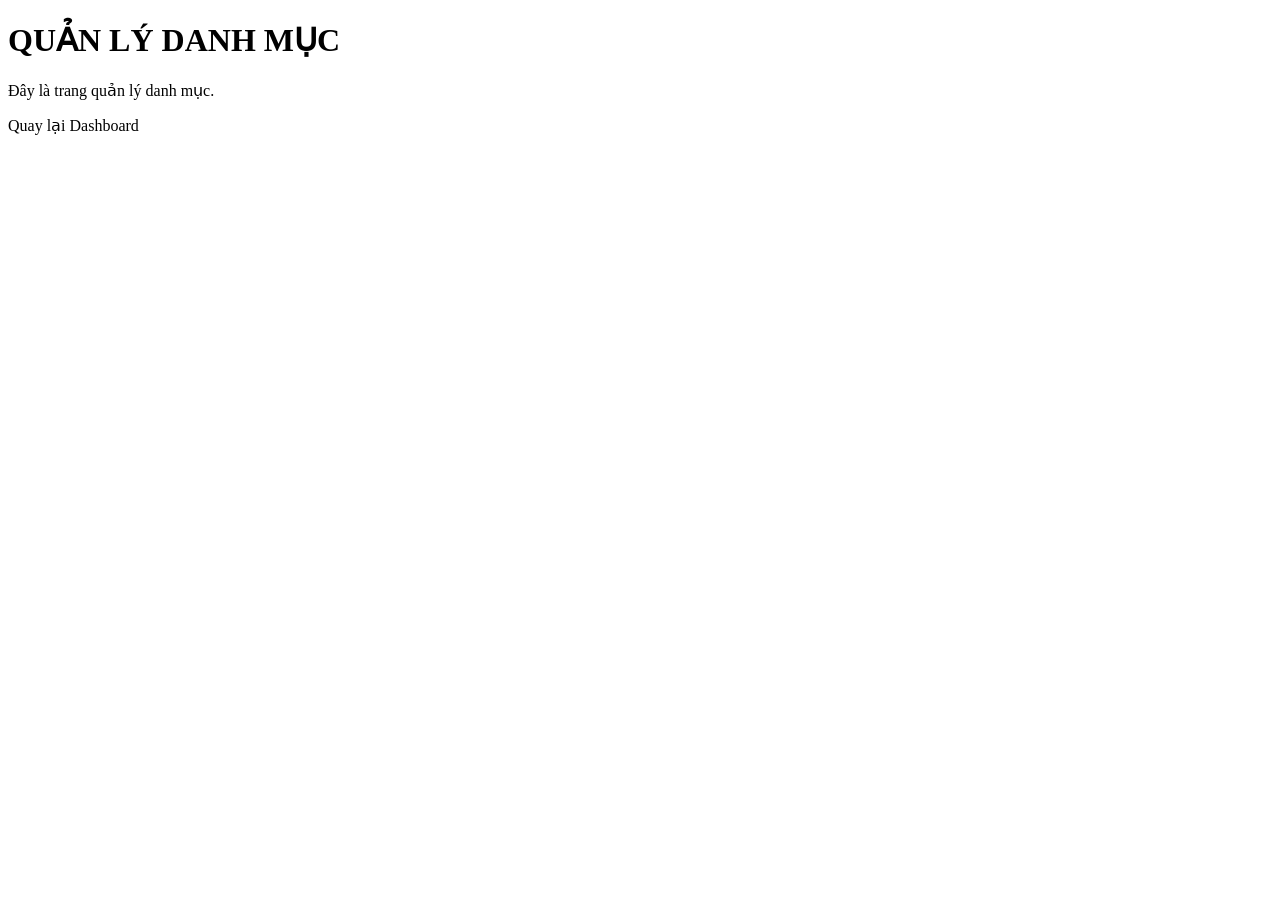
<file: src/main/resources/templates/categories.html>
<!DOCTYPE html>
<html lang="vi" xmlns:th="http://www.thymeleaf.org">
<head>
    <meta charset="UTF-8">
    <title>Quản lý danh mục</title>
</head>

<body>

<h1>QUẢN LÝ DANH MỤC</h1>

<p>Đây là trang quản lý danh mục.</p>

<a th:href="@{/}">
    Quay lại Dashboard
</a>

</body>
</html>
</file>
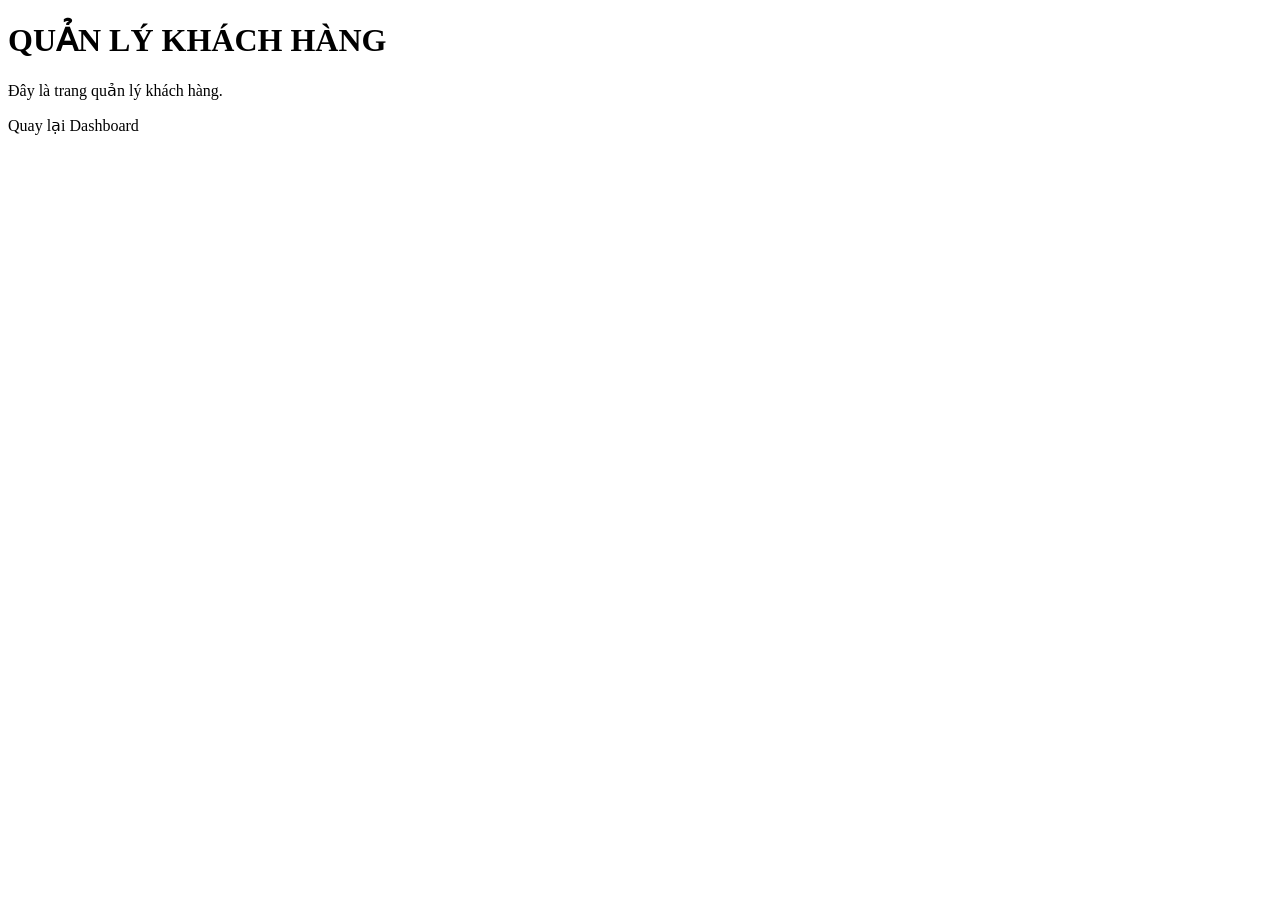
<file: src/main/resources/templates/customers.html>
<!DOCTYPE html>
<html lang="vi" xmlns:th="http://www.thymeleaf.org">
<head>
    <meta charset="UTF-8">
    <title>Quản lý khách hàng</title>
</head>

<body>

<h1>QUẢN LÝ KHÁCH HÀNG</h1>

<p>Đây là trang quản lý khách hàng.</p>

<a th:href="@{/}">
    Quay lại Dashboard
</a>

</body>
</html>
</file>
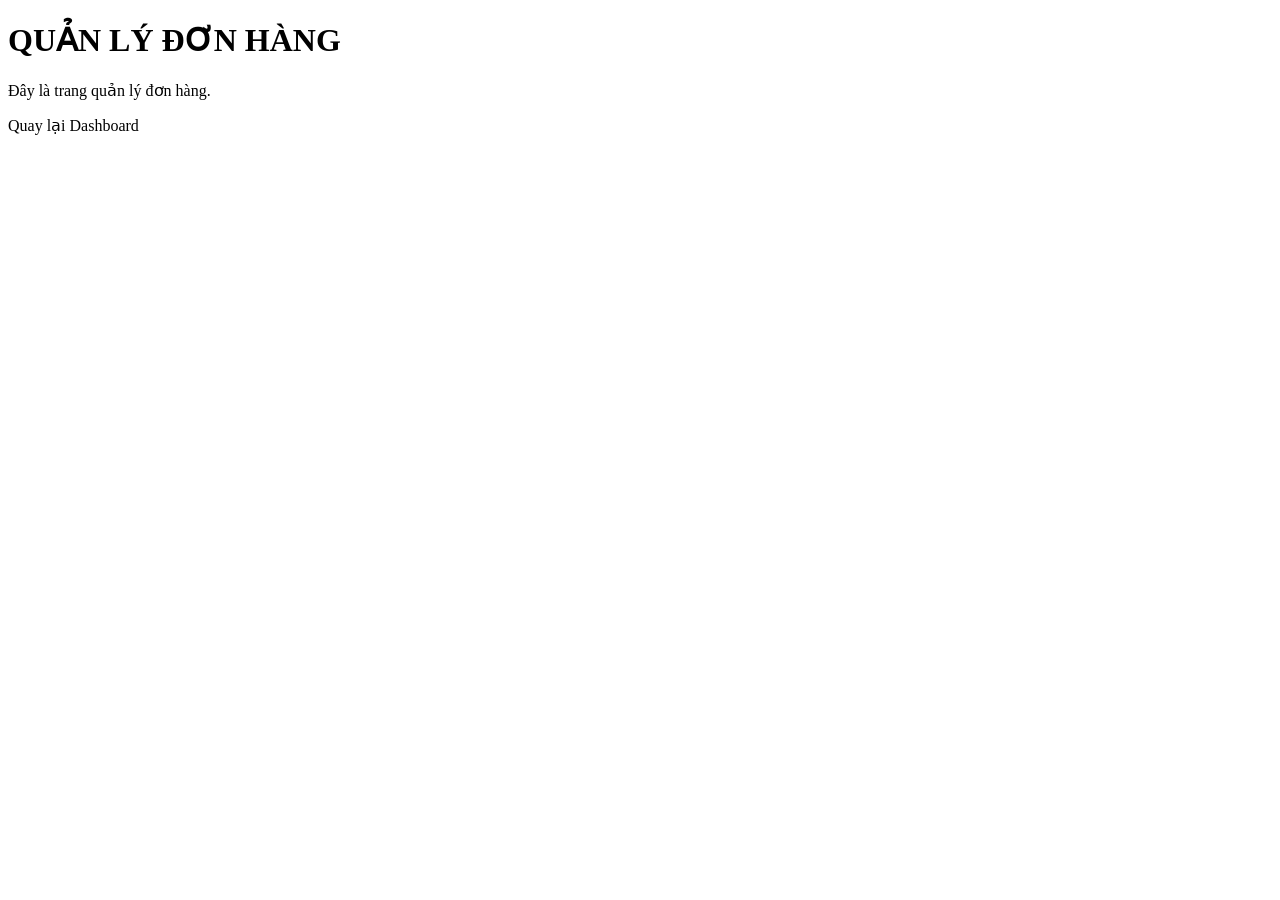
<file: src/main/resources/templates/orders.html>
<!DOCTYPE html>
<html lang="vi" xmlns:th="http://www.thymeleaf.org">
<head>
    <meta charset="UTF-8">
    <title>Quản lý đơn hàng</title>
</head>

<body>

<h1>QUẢN LÝ ĐƠN HÀNG</h1>

<p>Đây là trang quản lý đơn hàng.</p>

<a th:href="@{/}">
    Quay lại Dashboard
</a>

</body>
</html>
</file>
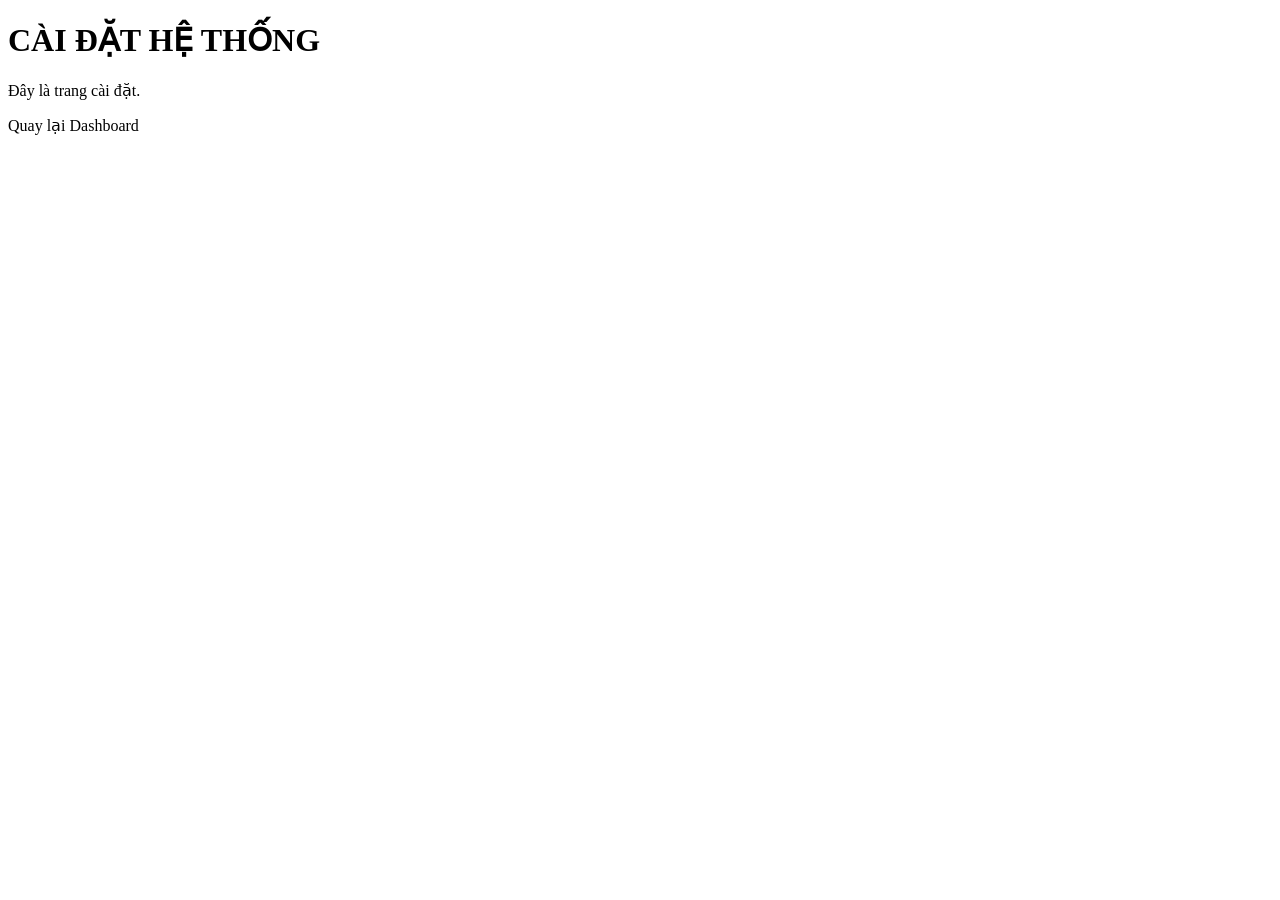
<file: src/main/resources/templates/settings.html>
<!DOCTYPE html>
<html lang="vi" xmlns:th="http://www.thymeleaf.org">
<head>
    <meta charset="UTF-8">
    <title>Cài đặt</title>
</head>

<body>

<h1>CÀI ĐẶT HỆ THỐNG</h1>

<p>Đây là trang cài đặt.</p>

<a th:href="@{/}">
    Quay lại Dashboard
</a>

</body>
</html>
</file>
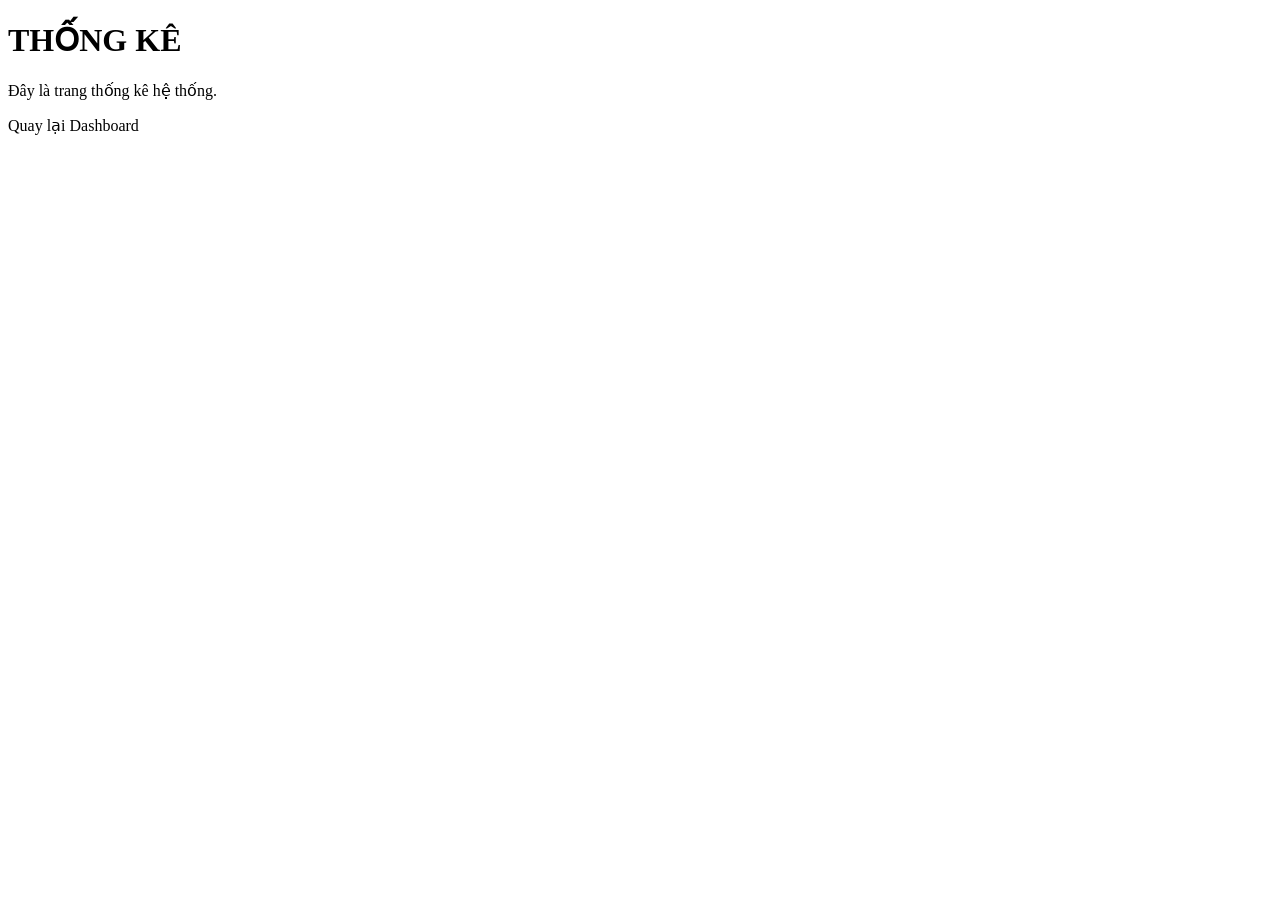
<file: src/main/resources/templates/statistics.html>
<!DOCTYPE html>
<html lang="vi" xmlns:th="http://www.thymeleaf.org">
<head>
    <meta charset="UTF-8">
    <title>Thống kê</title>
</head>

<body>

<h1>THỐNG KÊ</h1>

<p>Đây là trang thống kê hệ thống.</p>

<a th:href="@{/}">
    Quay lại Dashboard
</a>

</body>
</html>
</file>
